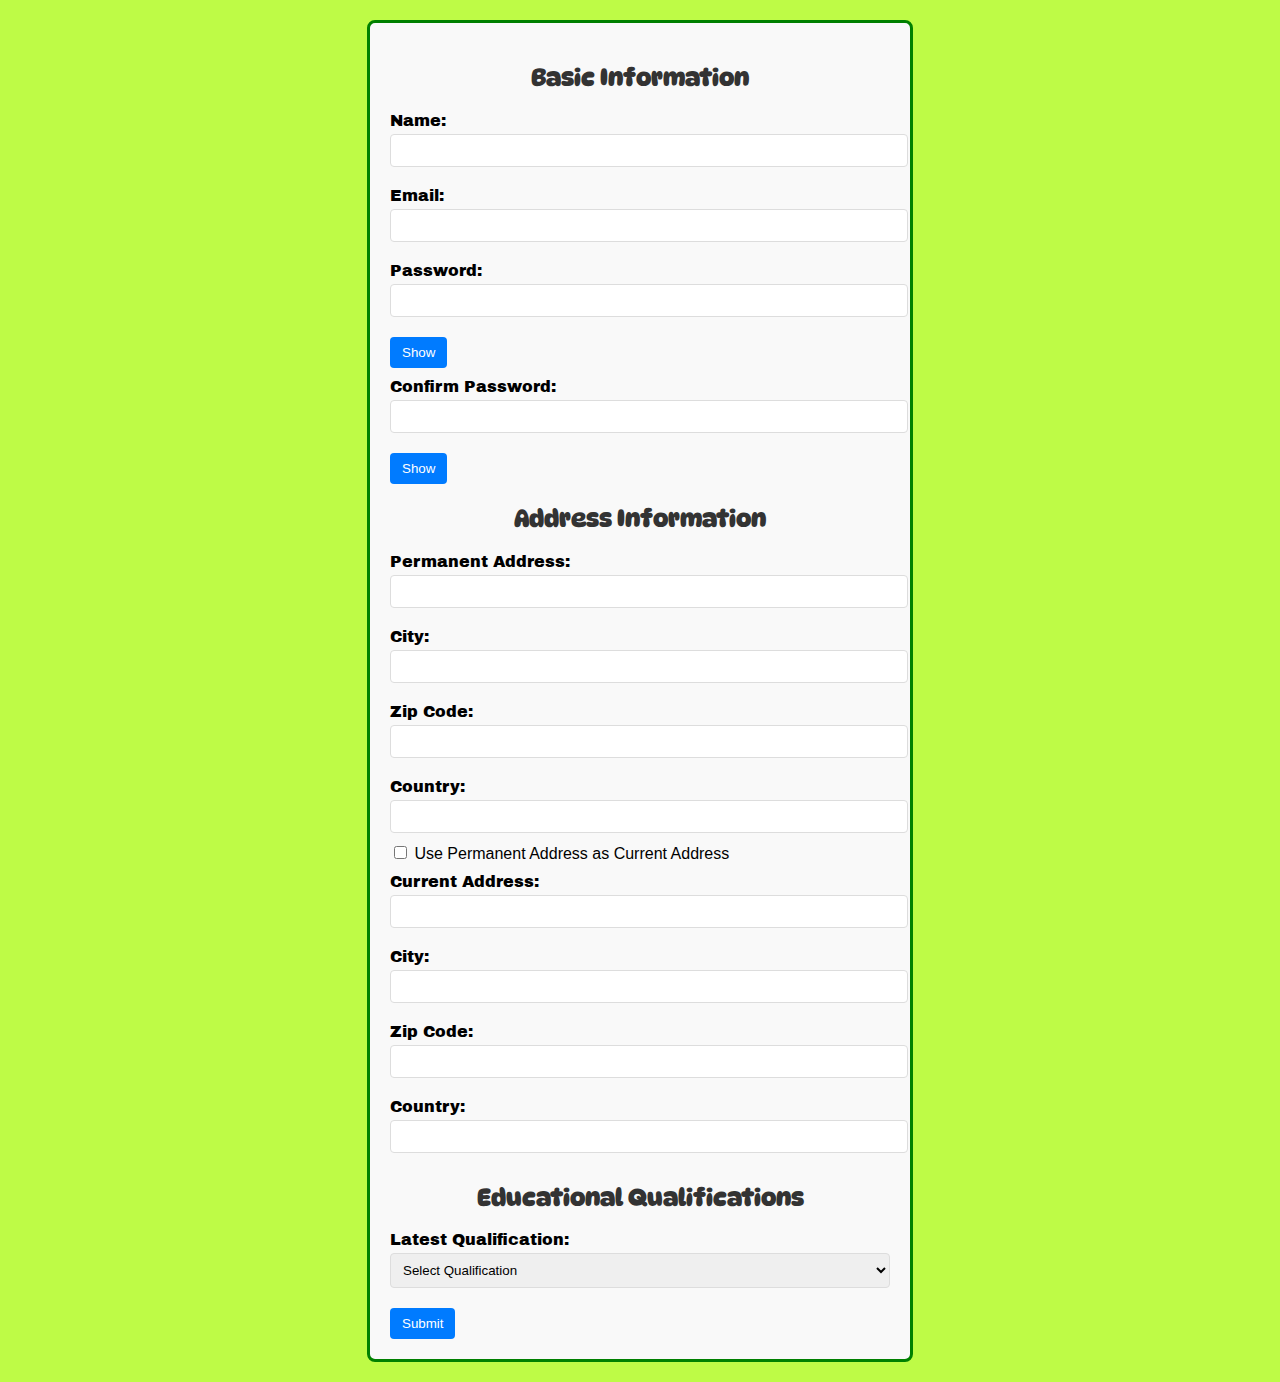
<file: index.html>
<!DOCTYPE html>
<html lang="en"> 
<head>
    <meta charset="UTF-8">
    <meta name="viewport" content="width=device-width, initial-scale=1.0">
    <title>Candidate Registration</title>
    <link rel="stylesheet" href="style.css">
    <link rel="icon" href="images.png" type="image/x-icon">
    <link rel="preconnect" href="https://fonts.googleapis.com">
    <link rel="preconnect" href="https://fonts.gstatic.com" crossorigin>
    <link href="https://fonts.googleapis.com/css2?family=DynaPuff:wght@400..700&family=Inter:wght@100..900&family=Poppins:ital,wght@0,100;0,200;0,300;0,400;0,500;0,600;0,700;0,800;0,900;1,100;1,200;1,300;1,400;1,500;1,600;1,700;1,800;1,900&family=Rubik+Wet+Paint&display=swap" rel="stylesheet">
    
    <link href="https://fonts.googleapis.com/css2?family=Archivo+Black&family=DynaPuff:wght@400..700&family=Inter:wght@100..900&family=Poppins:ital,wght@0,100;0,200;0,300;0,400;0,500;0,600;0,700;0,800;0,900;1,100;1,200;1,300;1,400;1,500;1,600;1,700;1,800;1,900&family=Rubik+Wet+Paint&display=swap" rel="stylesheet">
</head>
<body>
   
<body>
  <div class="wrapper">
    <span></span>
    <span></span>
    <span></span>
    <span></span>
    <span></span>
    <span></span>
    <span></span>
    <span></span>
    <span></span>
    <span></span>
</div>
    <form id="registrationForm" onsubmit="return handleSubmit(event)">
        <h2>Basic Information</h2>
        <label for="name">Name:</label>
        <input type="text" id="name" name="name" required>

        <label for="email">Email:</label>
        <input type="email" id="email" name="email" required>

        <label for="password">Password:</label>
        <input type="password" id="password" name="password" required>
        <button type="button" onclick="togglePasswordVisibility('password')">Show</button>

        <label for="confirmPassword">Confirm Password:</label>
        <input type="password" id="confirmPassword" name="confirmPassword" required>
        <button type="button" onclick="togglePasswordVisibility('confirmPassword')">Show</button>

        <h2>Address Information</h2>
        <label for="permanentAddress">Permanent Address:</label>
        <input type="text" id="permanentAddress" name="permanentAddress" required>

        <label for="permanentCity">City:</label>
        <input type="text" id="permanentCity" name="permanentCity" required>

        <label for="permanentZip">Zip Code:</label>
        <input type="text" id="permanentZip" name="permanentZip" required>

        <label for="permanentCountry">Country:</label>
        <input type="text" id="permanentCountry" name="permanentCountry" required>

        <input type="checkbox" id="sameAddress" name="sameAddress" onclick="copyAddress()"> Use Permanent Address as Current Address

        <label for="currentAddress">Current Address:</label>
        <input type="text" id="currentAddress" name="currentAddress" required>

        <label for="currentCity">City:</label>
        <input type="text" id="currentCity" name="currentCity" required>

        <label for="currentZip">Zip Code:</label>
        <input type="text" id="currentZip" name="currentZip" required>

        <label for="currentCountry">Country:</label>
        <input type="text" id="currentCountry" name="currentCountry" required>

        <h2>Educational Qualifications</h2>
        <label for="qualification">Latest Qualification:</label>
        <select id="qualification" name="qualification" onchange="showQualificationFields()" required>
            <option value="">Select Qualification</option>
            <option value="12th">12th</option>
            <option value="Graduation">Graduation</option>
            <option value="PostGraduation">Post Graduation</option>
        </select>

        <div id="educationFields"></div>

        <button type="submit">Submit</button>
    </form>

    <script src="script.js"></script>
</body>
</html>
</file>
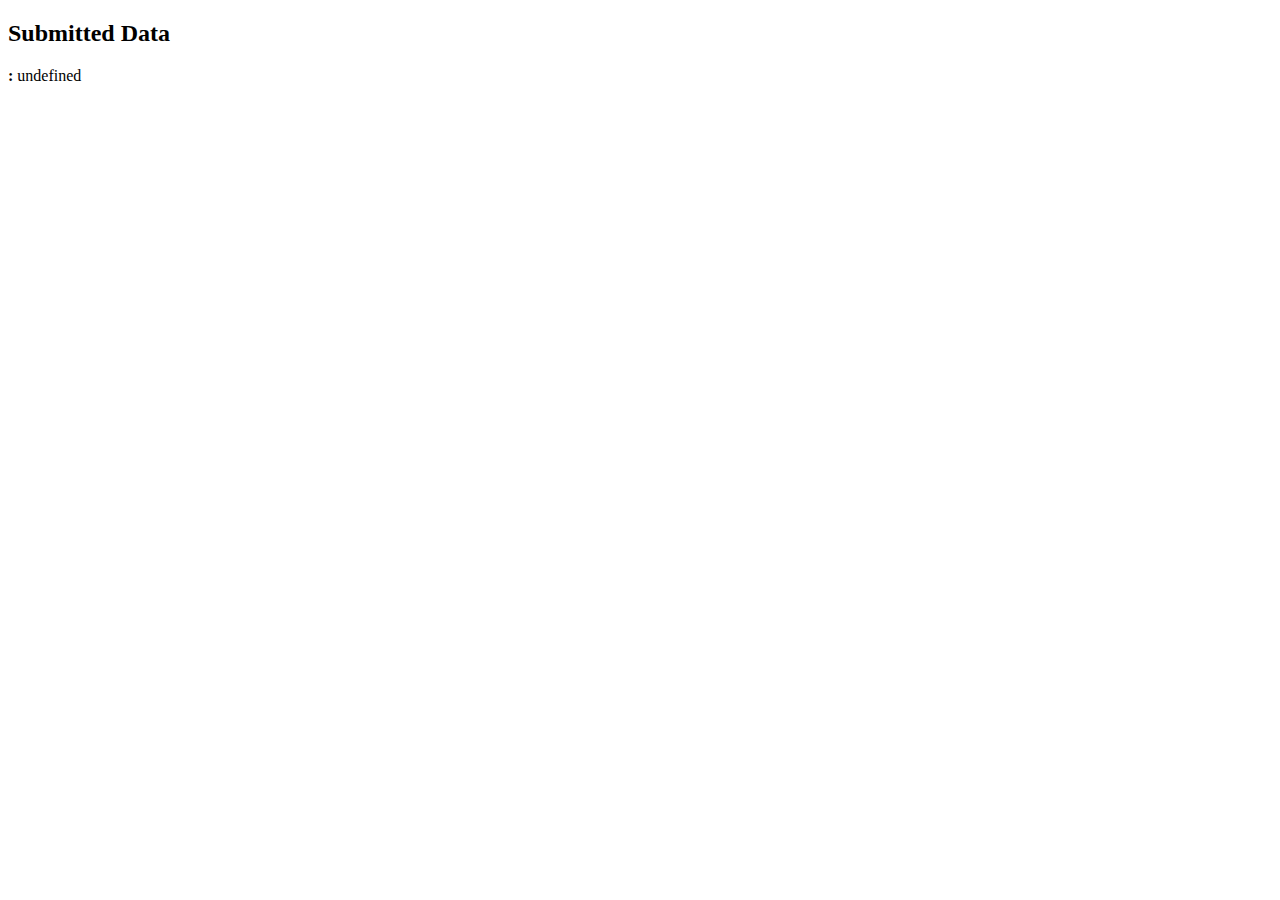
<file: submitted.html>
<!DOCTYPE html>
<html lang="en">
<head>
    <meta charset="UTF-8">
    <meta name="viewport" content="width=device-width, initial-scale=1.0">
    <title>Submitted Data</title>
</head>
<body>
    <h2>Submitted Data</h2> 
    <div id="submittedData"></div>
    <script>
        function getQueryParams() {
            const params = {};
            const queryString = window.location.search.substring(1);
            const queryArray = queryString.split("&");

            queryArray.forEach(param => {
                const [key, value] = param.split("=");
                params[decodeURIComponent(key)] = decodeURIComponent(value);
            });

            return params;
        }

        function displayData() {
            const data = getQueryParams();
            const dataDisplay = document.getElementById("submittedData");

            for (const key in data) {
                dataDisplay.innerHTML += `<p><strong>${key}:</strong> ${data[key]}</p>`;
            }
        }

        displayData();
    </script>
</body>
</html>
</file>
<file: style.css>
body { 
    font-family: Arial, sans-serif;
    margin: 0;
    padding: 20px;
    background-color: #befb46;
  }
  
  h2, h3 {
    color: #333;
    text-align: center;
    font-family: "DynaPuff", system-ui;
  }
  
  form {
    max-width: 500px;
    margin: 0 auto;
    padding: 20px;
    border: 1px solid #ccc;
    border-radius: 8px;
    background: #f9f9f9;
    border: 3px solid green;
  }
  
  label {
    display: block;
    margin-top: 10px;
    font-family: "Archivo Black", sans-serif;
  }
  
  input[type="text"],
  input[type="email"],
  input[type="password"],
  select {
    width: 100%;
    padding: 8px;
    margin-top: 5px;
    margin-bottom: 10px;
    border: 1px solid #ddd;
    border-radius: 4px;
  }
  
  button {
    padding: 8px 12px;
    margin-top: 10px;
    background-color: #007bff;
    color: #fff;
    border: none;
    border-radius: 4px;
    cursor: pointer;
  }
  
  button:hover {
    background-color: #0056b3;
    box-shadow: 5px 5px gray;
  }
  /* Animation work */
.wrapper span{
  position: fixed;
  top: -120px;
  height: 50px;
  width: 50px;
  z-index: -1;
  animation: animate 10s linear infinite;    
}
.wrapper span:nth-child(1){
  left: 60px;
  animation-delay:0.3s;
  border: 5px solid cyan;
}
.wrapper span:nth-child(2){
  left: 60%;
  animation-delay: 2s;
  width: 60px;
  height: 60px;
  background: #ff4293;
}
.wrapper span:nth-child(3){
  left: 20%;
  animation-delay: 2s;
  border: 5px solid #fff;    
}
.wrapper span:nth-child(4){
  left: 30%;
  animation-delay: 4s;
  width: 80px;
  height: 80px;
  background: #befb46;
}
.wrapper span:nth-child(5){
  left: 40%;
  animation-delay: 1s;
  border: 5px solid #ff4293;
}
.wrapper span:nth-child(6){
  left: 50%;
  animation-delay: 5s;
  border: 5px solid deepskyblue;
}
.wrapper span:nth-child(7){
  left: 60%;
  animation-delay: 4s;
  width: 100px;
  height: 100px;
  background: #ffd59e;
}
.wrapper span:nth-child(8){
  left: 70%;
  animation-delay: 6s;
  border: 5px solid #befb46;
}
.wrapper span:nth-child(9){
  left: 80%;
  animation-delay: 6s;
  width: 90px;
  height: 90px;
  background: cyan;
}
.wrapper span:nth-child(10){
  left: 90%;
  animation-delay: 4s;
  border: 5px solid #fff;    
}
@keyframes animate{
  0%{
      transform: translateY(0);
      opacity: 1;
  }
  80%{
      opacity: 0.7;
  }
  100%{
      transform: translateY(800px) rotate(360deg);
      opacity: 0;
  }
}
</file>
